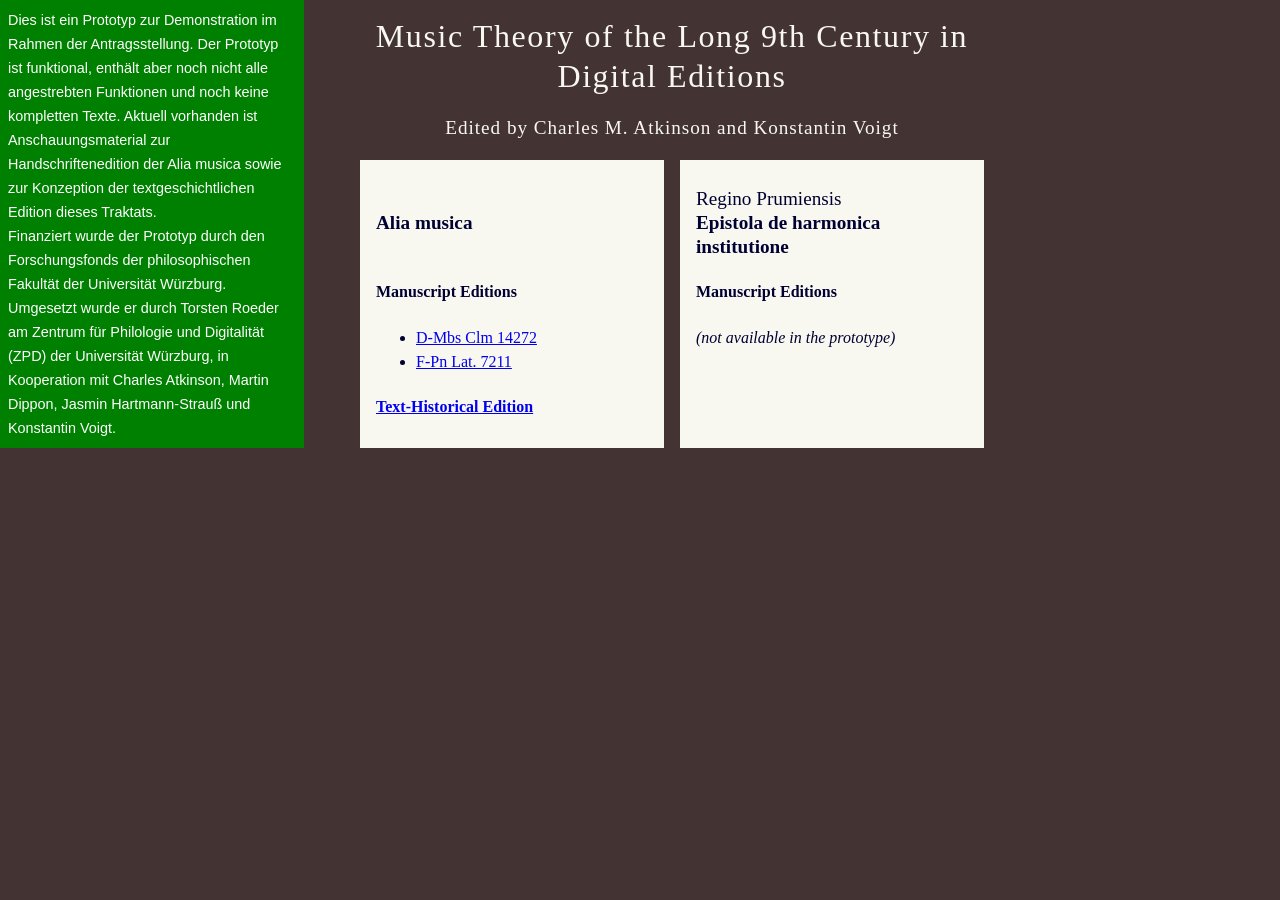
<file: index.html>
<!doctype html>
<html lang="en">
	<head>
		<title>Alia Musica</title>
		<meta charset="utf-8">
		<link rel="stylesheet" href="css/CETEIcean.css" media="all" />
		<link rel="stylesheet" href="css/am.css" media="all" />
		<script src="js/querystring.js"></script>
		<script src="js/CETEI.js"></script>
	</head>
	<body>
		<div id="pageInfo">Dies ist ein Prototyp zur Demonstration im Rahmen der Antragsstellung. Der Prototyp ist
			funktional, enthält aber noch nicht alle angestrebten Funktionen und noch keine kompletten Texte. Aktuell
			vorhanden ist Anschauungsmaterial zur Handschriftenedition der Alia musica sowie zur Konzeption der
			textgeschichtlichen Edition dieses Traktats.<br /> Finanziert wurde der Prototyp durch den Forschungsfonds
			der philosophischen Fakultät der Universität Würzburg. Umgesetzt wurde er durch Torsten Roeder am Zentrum
			für Philologie und Digitalität (ZPD) der Universität Würzburg, in Kooperation mit Charles Atkinson, Martin
			Dippon, Jasmin Hartmann-Strauß und Konstantin Voigt.</div>
		<h1>Music Theory of the Long 9th Century in Digital Editions</h1>
		<h2>Edited by Charles M. Atkinson and Konstantin Voigt</h2>
		<div id="rubrics">
			<div>
				<h3>&nbsp;<br /><b>Alia musica</b><br />&nbsp;</h3>
				<h4>Manuscript Editions</h4>
				<ul>
					<li>
						<a href="ms-m.html">D-Mbs Clm 14272</a>
					</li>
					<li>
						<a href="ms-p.html">F-Pn Lat. 7211</a>
					</li>
				</ul>
				<h4>
					<a href="the.html">Text-Historical Edition</a>
				</h4>
			</div>
			<div>
				<h3>Regino Prumiensis<br /><b>Epistola de harmonica institutione</b></h3>
				<h4>Manuscript Editions</h4>
				<i>(not available in the prototype)</i>
			</div>
		</div>
	</body>
</html>
</file>
<file: css/CETEIcean.css>
/* language support */
/* render Arabic, Persian, Ottoman, Hebrew  as rtl */
[lang = "ar"],
[lang = "ota"],
[lang = "fa"],
[lang = "he"],
[lang *="-Arab-AR"]{
    direction:rtl;
    text-align:right;
}
/* display latin scripts as ltr  */
[lang = "en"],
[lang = "fr"],
[lang = "de"],
[lang = "it"],
[lang *="ar-Latn-"],
[lang *="ota-Latn-"]{
    direction:ltr;
    text-align:left;
}

/*/\* Choice elements *\/
tei-choice tei-abbr + tei-expan:before,
tei-choice tei-expan + tei-abbr:before,
tei-choice tei-sic + tei-corr:before,
tei-choice tei-corr + tei-sic:before,
tei-choice tei-orig + tei-reg:before,
tei-choice tei-reg + tei-orig:before {
  content: " (";
}
tei-choice tei-abbr + tei-expan:after,
tei-choice tei-expan + tei-abbr:after,
tei-choice tei-sic + tei-corr:after,
tei-choice tei-corr + tei-sic:after,
tei-choice tei-orig + tei-reg:after,
tei-choice tei-reg + tei-orig:after {
  content: ")";
}*/
/* A */
tei-ab {
  display: block;
  margin-top: 1em;
  margin-bottom: 1em;
}
tei-accMat {
  display: block;
}
tei-accMat:before {
  content: "accompanying materials: ";
}
tei-acquisition {
  display: block;
  margin-top: 0;
  margin-bottom: 0;
}
tei-acquisition:before {
  font-weight: bold;
  content: "acquisition";
}
tei-activity {
  display: block;
}
tei-activity:before {
  content: "activity: ";
}
tei-actor {
  /* Empty Rule Set */
}
/* add */
/* Could add other [place=] variations */
/*tei-add[place=above] {
  vertical-align: super;
}
tei-add[place=inline]:before {
  content: "«";
}
tei-add[place=inline]:after {
  content: "»";
}
tei-add[place=below] {
  vertical-align: sub;
}*/
tei-addName {
  /* Empty Rule Set */
}
tei-addSpan {
  /* Empty Rule Set */
}
tei-additional {
  display: block;
}
tei-additions {
  display: block;
}
tei-additions:before {
  content: "Significant additions within the document: ";
}
tei-addrLine {
  display: block;
}
tei-address {
  /* Empty Rule Set */
}
tei-address[data-tei-rend~="block"], addresss[data-tei-rendition~="#block"] {
  display: block;
}
tei-adminInfo {
  display: block;
}
tei-affiliation {
  /* Empty Rule Set */
}
tei-age {
  /* Empty Rule Set */
}
tei-alt {
  /* Empty Rule Set */
}
tei-altGrp {
  /* Empty Rule Set */
}
tei-altIdent {
  /* Empty Rule Set */
}
tei-altIdentifier {
  /* Empty Rule Set */
}
tei-am {
  /* Empty Rule Set */
}
tei-analytic {
  /* Empty Rule Set */
}
tei-anchor {
  /* Empty Rule Set */
}
tei-app {
  /* Empty Rule Set */
}
tei-app tei-note {
  /*display: none;*/
}
tei-appInfo {
  display: block;
}
tei-appInfo:before {
  content: "Application information: ";
}
tei-application {
  display: block;
}
tei-application:after {
  content: " " attr(version);
}
tei-arc {
  /* Empty Rule Set */
}
tei-argument {
  display: block;
}
tei-att {
  font-family: Courier,monospace;
}
tei-att:before {
  content: "@";
}
tei-attDef {
  /* Empty Rule Set */
}
tei-attList {
  /* Empty Rule Set */
}
tei-attRef {
  /* Empty Rule Set */
}
tei-author {
  /* Empty Rule Set */
}
tei-titleStmt > tei-author {
  display: block;
  margin-bottom: 1em;
}
tei-authority {
  /* Empty Rule Set */
}
tei-publicationStmt > tei-availability {
  font-size: 80%;
}
tei-publicationStmt > tei-availability:before {
  font-weight: bold;
  content: "Availability: ";
}
tei-publicationStmt > tei-availability[data-tei-status]:before {
  font-weight: bold;
  content: "Availability (" attr(status) "): ";
}
/* B */
tei-back {
  display: block;
}
tei-bibl {
  /* Empty Rule Set */
}
tei-bibl[data-tei-rend~="block"], bibl[data-tei-rendition~="#block"] {
  display: block;
  padding-left: 2em;
  text-indent: -2em;
}
tei-biblFull {
  display: block;
}
tei-biblScope {
  /* Empty Rule Set */
}
tei-biblStruct {
  /* Empty Rule Set */
}
tei-bicond {
  /* Empty Rule Set */
}
tei-binary {
  /* Empty Rule Set */
}
tei-binaryObject {
  /* Empty Rule Set */
}
tei-binding {
  display: block;
}
tei-binding:before {
  content: "Binding: \a";
  white-space: pre-wrap;
}
tei-binding[data-tei-contemporary]:before {
  content: "Binding: \A" "Contemporary: " attr(contemporary) "\A";
  white-space: pre-wrap;
}
tei-bindingDesc {
  display: block;
}
tei-bindngDesc:before {
  content: "Binding Description: \A";
}
tei-birth {
  display: block;
}
tei-birth:before {
  content: "Birth: ";
}
tei-bloc {
  /* Empty Rule Set */
}
tei-broadcast {
  /* Empty Rule Set */
}
tei-byline {
  /* Empty Rule Set */
}
/* c */
tei-c {
  /* Empty Rule Set */
}
tei-cRefPattern {
  display: none;
}
tei-caesura {
  /* Empty Rule Set */
}
tei-camera {
  /* Empty Rule Set */
}
tei-caption {
  display: block;
  margin-top: 1em;
  margin-bottom: 1em;
}
tei-case[data-tei-value]:before {
  font-weight: bold;
  content: attr(value) " ";
}
tei-castGroup {
  display: block;
  margin-top: 1em;
  margin-bottom: 1em;
}
tei-castItem {
  display: list-item;
}
tei-castList {
  display: block;
  list-style-type: none;
  margin-top: 1em;
  margin-bottom: 1em;
  margin-left: 2em;
}
tei-catDesc {
  /* Empty Rule Set */
}
tei-catRef {
  /* Empty Rule Set */
}
tei-category {
  /* Empty Rule Set */
}
tei-cb {
  display: block;
  margin-top: 1em;
  margin-bottom: 1em;
}
tei-cb:before {
  content: "[column break]";
}
tei-cell {
  display: table-cell;
  padding: 1em 1.5em 1em 1em;
  /*
tei-border-left: 2px solid @border-color;
tei-border-top:2px solid @border-color;
tei-*/
  border: 1px dotted #aaaaaa;
  width: 100%;
}
/* for cell or row with @role = label */
tei-[data-tei-role=label] {
  font-weight: bold;
}
tei-certainty {
  /* Empty Rule Set */
}
tei-change {
  /* Empty Rule Set */
}
tei-channel {
  /* Empty Rule Set */
}
tei-charDecl {
  /* Empty Rule Set */
}
tei-charName {
  /* Empty Rule Set */
}
tei-charProp {
  /* Empty Rule Set */
}
tei-choice {
  /* Empty Rule Set */
}
tei-cit {
  /* Empty Rule Set */
}
tei-cl {
  /* Empty Rule Set */
}
tei-classCode {
  /* Empty Rule Set */
}
tei-classDecl {
  /* Empty Rule Set */
}
tei-classRef {
  /* Empty Rule Set */
}
tei-classSpec {
  /* Empty Rule Set */
}
tei-classes {
  /* Empty Rule Set */
}
tei-climate {
  display: block;
  margin-top: 1em;
  margin-bottom: 1em;
}
tei-climate:before {
  font-weight: bold;
  content: "Climate: ";
}
tei-closer {
  /* Empty Rule Set */
}
tei-code {
  font-family: Courier,monospace;
}
/* jawalsh:
For things like collation, condition, etc. that can have text or paragraphs as
children, we should use margins, when the content is text, and no margins when there
are child paragraphs (or other block elements). Otherwise we end up with double
margins. */
tei-collation {
  display: block;
  margin-top: 1em;
  margin-bottom: 1em;
}
tei-collection {
  /* Empty Rule Set */
}
tei-colloc {
  /* Empty Rule Set */
}
tei-colophon {
  font-style: italic;
}
tei-cond {
  /* Empty Rule Set */
}
tei-condition {
  display: block;
  margin-top: 1em;
  margin-bottom: 1em;
}
tei-constitution {
  display: block;
  margin-top: 1em;
  margin-bottom: 1em;
}
tei-constitution:before {
  font-weight: bold;
  content: "Constitution: ";
}
tei-constitution[data-tei-type] {
  display: block;
  margin-top: 1em;
  margin-bottom: 1em;
}
tei-constitution[data-tei-type]:before {
  font-weight: bold;
  content: "Constitution (" attr(type) "): ";
}
tei-constitution[data-tei-type=frags] {
  display: block;
  margin-top: 1em;
  margin-bottom: 1em;
}
tei-constitution[data-tei-type=frags]:before {
  font-weight: bold;
  content: "Constitution (fragments): ";
}
tei-constraint {
  /* Empty Rule Set */
}
tei-constraintSpec {
  /* Empty Rule Set */
}
tei-content {
  /* Empty Rule Set */
}
/* jawalsh:
tei-Need to discuss and coordinate handling of sic/corr, abbr/expan, and orig/reg */
tei-corr {
  /* Empty Rule Set */
}
tei-correction {
  /* Empty Rule Set */
}
tei-country {
  /* Empty Rule Set */
}
tei-creation {
  /* Empty Rule Set */
}
/*jawalsh:
tei-Need to handle attributes for custEvent. All the att.datable* attributes will be tricky.
tei-custodialHist and custEvent may normally be hidden along with other header metadata, but
tei-we'll have other datable elements that may be tricky. */
tei-custEvent {
  display: list-item;
}
tei-custodialHist {
  display: block;
  margin-top: 1em;
  margin-bottom: 1em;
}
/* d */
tei-date[data-tei-when]:empty:before {
  content: attr(when);
}
/* e */
tei-editionStmt {
  display:block;
}
tei-egXML {
  display: block;
  font-size: 80%;
  margin-left: 1em;
  padding-left: 1em;
  border-left: 1px solid #aaaaaa;
  margin-top: .75em;
  margin-bottom: .75em;
  padding-top: .75em;
  padding-bottom: .75em;
  font-family: monospace;
  white-space: pre;
}
tei-emph {
  font-style: italic;
}
tei-encodingDesc {
  display: none;
}
tei-epigraph {
  display: block;
  margin-top: 1em;
  margin-bottom: 1em;
}
tei-explicit {
  font-style: italic;
}
tei-fileDesc > extent {
  display: none;
}
/* f */
tei-figure {
  display: block;
  text-align: center;
  margin-left: auto;
  margin-right: auto;
}
/* g */
tei-g {
  /* Empty Rule Set */
}
tei-gap {
  /* GLS: Depending upon how we handle gap and lacuna, we may want to enclose in [] */
}
tei-gap[data-tei-reason='lost']:before {
  content:'[';
}
tei-gap[data-tei-reason='lost']:after {
  content: attr(data-content) ']';
}
tei-gap[data-tei-reason='illegible']:after {
  content: attr(data-content);
}
tei-gb {
  /* Empty Rule Set */
}
tei-gen {
  /* Empty Rule Set */
}
tei-genName {
  /* Empty Rule Set */
}
tei-geo {
  /* Empty Rule Set */
}
tei-geoDecl {
  /* Empty Rule Set */
}
tei-geogFeat {
  /* Empty Rule Set */
}
tei-geogName {
  /* Empty Rule Set */
}
tei-gi {
  font-family: Courier,monospace;
}
tei-gi:before {
  content: "<";
}
tei-gi:after {
  content: ">";
}
tei-gloss {
  /* Empty Rule Set */
}
tei-glyph {
  /* Empty Rule Set */
}
tei-glyphName {
  /* Empty Rule Set */
}
tei-gram {
  /* Empty Rule Set */
}
tei-gramGrp {
  /* Empty Rule Set */
}
tei-graph {
  /* Empty for now */
}
tei-graphic {
}
tei-group {
  /* Empty Rule Set */
}
/* h */
tei-handDesc {
  /* Empty Rule Set */
}
tei-handNote {
  /* Empty Rule Set */
}
tei-handNotes {
  /* Empty Rule Set */
}
tei-handShift {
  /* Empty Rule Set */
}
/* Need head with TEI parent to distinguish from HTML head */
tei-TEI tei-head {
  display: block;
  /*font-family: Arvo, sans-serif;*/
  /*font-weight: normal;*/
}
tei-body > tei-head {
  /*font-size: 180%;*/
  /*text-indent: -0.5em;*/
}
tei-div.textpart {
  display: none;
}
tei-div > tei-head {
  /*font-size: 170%;*/
  /*text-indent: -0.5em;*/
}
tei-div > tei-div > tei-head {
  /*font-size: 155%;*/
}
tei-div > tei-div > tei-div > tei-head {
  /*font-size: 140%;*/
}
tei-div > tei-div > tei-div > tei-div > tei-head, list > tei-head {
  /*font-size: 130%;*/
}
tei-div > tei-div > tei-div > tei-div > tei-div > tei-head {
  /*font-size: 120%;*/
}
tei-div > tei-div > tei-div > tei-div > tei-div > tei-div tei-head {
  /*font-size: 110%;*/
}
tei-figure > tei-head {
  display: block;
  margin: 1.5em auto 1.5em auto;
  padding: .5em 1.5em 1.5em 1.5em;
  border: 1px solid black;
  border-radius: 15px;
  width: 325px;
  position: relative;
  border: 1px solid #aaaaaa;
  background: #fafafa;
  /* reset text-indent for note with <l> ancestors. */
  text-indent: 0;
  font-size: 85%;
  text-align: justify;
  -webkit-box-shadow: 0px 1px 3px rgba(0, 0, 0, 0.25);
  -moz-box-shadow: 0px 1px 3px rgba(0, 0, 0, 0.25);
  box-shadow: 0px 1px 3px rgba(0, 0, 0, 0.25);
  width: 85%;
  font-family: Georgia, Serif;
  font-size: 13pt;
}
tei-headItem {
  /* Empty Rule Set */
}
tei-headLabel {
  /* Empty Rule Set */
}
tei-height {
  /* Empty Rule Set */
}
tei-heraldry {
  /* Empty Rule Set */
}
tei-hi[rend="caps"] {
  font-weight:bold;
}
tei-hi[rend="italic"] {
  font-style: italic;
}
tei-hi {
  /* GLS: do we want to bold this or change the background color? */
}
tei-history {
  /* Empty Rule Set */
}
tei-hom {
  /* Empty Rule Set */
}
tei-hyph {
  /* Empty Rule Set */
}
tei-hyphenation {
  /* Empty Rule Set */
}
/* i */
tei-iNode {
  /* Empty Rule Set */
}
tei-iType {
  /* Empty Rule Set */
}
tei-ident {
  font-family: Courier,monospace;
}
tei-idno {
  /* Empty Rule Set */
}
tei-if {
  /* Empty Rule Set */
}
tei-iff {
  /* Empty Rule Set */
}
tei-imprimatur {
  /* Empty Rule Set */
}
tei-imprint {
  /* Empty Rule Set */
}
tei-incident {
  /* Empty Rule Set */
}
tei-incipit {
  font-style: italic;
}
tei-index {
  /* Empty Rule Set */
}
tei-institution {
  /* Empty Rule Set */
}
tei-interaction {
  /* Empty Rule Set */
}
tei-interpGrp {
  /* Empty Rule Set */
}
tei-interpretation {
  /* Empty Rule Set */
}
tei-item {
  display: list-item;
  margin-left: 1em;
}
tei-cell item {
  margin-left: 1em;
}

/* j */
tei-join {
  /* Empty Rule Set */
}
tei-joinGrp {
  /* Empty Rule Set */
}
/* k */
tei-keywords {
  /* Empty Rule Set */
}
tei-kinesic {
  /* Empty Rule Set */
}
/* l */
tei-l {
  display: block;
  width: 35em;
}
tei-l[data-lineno]:before {
  content: attr(data-lineno);
  position: absolute;
  left: 2em;
}
tei-lacunaEnd {
  /* Empty Rule Set */
}
tei-lacunaStart {
  /* Empty Rule Set */
}
tei-lang {
  /* Empty Rule Set */
}
tei-langKnowledge {
  /* Empty Rule Set */
}
tei-langKnown {
  /* Empty Rule Set */
}
tei-langUsage {
  /* Empty Rule Set */
}
tei-language {
  /* Empty Rule Set */
}
tei-layout {
  /* Empty Rule Set */
}
tei-layoutDesc {
  /* Empty Rule Set */
}
tei-lb {
  /* Empty Rule Set */
}
tei-lb:after {
  content: '\a';
  white-space: pre;
}
tei-lbl {
  /* Empty Rule Set */
}
tei-leaf {
  /* Empty Rule Set */
}
tei-app[data-tei-type=inline] tei-lem {
}
tei-lg {
  display: block;
  margin-top: 1em;
  margin-bottom: 1em;
}
tei-link {
  /* Empty Rule Set */
}
tei-linkGrp {
  /* Empty Rule Set */
}
tei-list {
  display: block;
  margin-top: 1em;
  margin-bottom: 1em;
  list-style-type: none;
}
tei-item > tei-list {
  margin-top: 0;
}
tei-sourceDesc tei-list {
  list-style-type: none;
}
tei-sourceDesc > tei-list > tei-head {
  font-size: 140%;
  font-weight: bold;
}
tei-sourceDesc tei-list > tei-item {
  display: list-item;
}

/* Match only lists that are descendants of
tei-text. Otherwise they show up in the header. */
tei-text tei-list[type=simple] {
  list-style-type: none;
}
tei-text tei-list[type=bulleted] {
  list-style-type: disc;
}
tei-text tei-list[type=ordered] {
  list-style-type: none;
  counter-reset: items 0;
}
tei-text tei-list[type=ordered] > tei-item {
  display: list-item;
  margin-left: 0;
}
tei-item > tei-list[type=ordered] {
  margin-left: 1em;
}
tei-text tei-list[type=ordered] > item:before {
  counter-increment: items 1;
  content: counter(items, decimal) ". ";
}
tei-text tei-list[type=gloss] {
  list-style-type: none;
}
tei-list[type="gloss"] > tei-label {
  display: block;
  margin-top: 0.25em;
  margin-bottom: 0.25em;
  font-weight: bold;
}
tei-list[type="gloss"] > tei-item {
  margin-left: 2em;
}
tei-item > tei-list[type=ordered] {
  margin-left: 1em;
}
tei-listApp {
  display: block;
  margin: 1em;
  padding: 1em;
}

/* sourceDesc lists */
tei-listBibl {
  display:block;
  list-style-type: none;
  margin-left: .5em;
  margin-top: .5em;
}
tei-listBibl > tei-head {
  font-size: 120%;
  font-weight: bold;
}
tei-listBibl > tei-bibl {
  display: list-item;
  margin-left: .5em;
}
tei-listWit {
  display:block;
  list-style-type: none;
  margin-left: .5em;
}
tei-listWit > tei-head {
  font-size: 120%;
  font-weight: bold;
}
tei-listWit > tei-witness {
  display: list-item;
  margin-left: 2em;
  text-indent: -1.1em;
}
tei-witness > tei-listWit {
  display: inline;
}
tei-witness > tei-listWit > tei-head {
  display: inline;
}
tei-witness > tei-listWit > tei-witness {
  display: inline;
}
tei-localName {
  /* Empty Rule Set */
}
tei-locale {
  /* Empty Rule Set */
}
tei-location {
  /* Empty Rule Set */
}
tei-locus {
  display: none;
}
tei-locusGrp {
  /* Empty Rule Set */
}
/* m */
tei-m {
  /* Empty Rule Set */
}
tei-macroRef {
  /* Empty Rule Set NOT SURE WHAT EXACTLY*/
}
tei-macroSpec {
  /* dunno */
}
tei-mapping {
  /* not sure, maybe create rends for a few standard types, maybe hide */
}
tei-material {
  /* Empty Rule Set */
}
tei-measure {
  /* Empty Rule Set */
}
tei-measureGrp {
  /* probably want to display attributes, at least units and type */
}
tei-meeting {
  /*Block */
}
tei-memberOf {
  /* Empty Rule Set */
}
tei-mentioned {
  /* think do nothing, not real clear on function, maybe hide? */
}
tei-metDecl {
  /* Empty Rule Set */
}
tei-metSym {
  /* Empty Rule Set */
}
tei-milestone {
  display: none;
  margin-left: auto;
  margin-right: auto;
  text-align: center;
}
tei-milestone:before {
  /*content: "* * * * *";*/
}
tei-moduleRef {
  /* probably hide, not sure how we want to deal */
}
tei-moduleSpec {
  /* probably hide, not sure how we want to deal */
}
tei-monogr {
  /* block with space above, below */
}
tei-mood {
  /* Empty Rule Set */
}
tei-move {
  /* not sure, block, maybe just ital, maybe in parenths*/
}
tei-msContents {
  /* inline */
}
tei-msDesc {
  /* block with space above, below */
}
tei-msIdentifier {
  /* block */
}
tei-msItem {
  /* block */
}
tei-msItemStruct {
  /* block */
}
tei-msName {
  /* Empty Rule Set */
}
tei-msPart {
  /* not sure, think block */
}
tei-musicNotation {
  font-weight: bold;
}
tei-musicNotation:before {
  font-weight: bold;
  content: "Musical Notation: ";
}
/* n */
tei-name {
  /* Empty Rule Set */
}
tei-nameLink {
  /* Empty Rule Set */
}
tei-namespace {
  /* not sure, hide? */
}
tei-nationality {
  /* Empty Rule Set */
}
tei-node {
  display: none;
}
tei-normalization {
  /* Empty Rule Set */
}
tei-note {
  /*
  display: block;
  margin: 1.5em auto 1.5em auto;
  padding: .5em 1.5em 1.5em 1.5em;
  border: 1px solid black;
  border-radius: 15px;
  width: 325px;
  position: relative;
  border: 1px solid #aaaaaa;
  background: #fafafa;
  /* reset text-indent for note with <l> ancestors. */
  /*
  text-indent: 0;
  font-size: 85%;
  text-align: justify;
  -webkit-box-shadow: 0px 1px 3px rgba(0, 0, 0, 0.25);
  -moz-box-shadow: 0px 1px 3px rgba(0, 0, 0, 0.25);
  box-shadow: 0px 1px 3px rgba(0, 0, 0, 0.25);
  */
}
tei-notesStmt {
  /* do we want to box each individual <note> if they're in a <notesStmt>? */
  display: none;
}
tei-num {
  /* Empty Rule Set */
}
tei-number {
  /* Empty Rule Set */
}
tei-numeric {
  /* not sure, depends how we're dealing with <f>'s */
}
tei-nym {
  /* not really sure here */
}
/* o */
tei-oRef {
  /* not sure, think do nothing */
}
tei-oVar {
  font-style: italic;
}
tei-objectDesc {
  /* Empty Rule Set */
}
tei-objectType {
  /* Empty Rule Set */
}
tei-occupation {
  /* Empty Rule Set */
}
tei-offset {
  /* Empty Rule Set */
}
tei-opener {
  /* Empty Rule Set */
}
tei-org {
  /* Empty Rule Set */
}
tei-orgName {
  /* Empty Rule Set */
}
tei-origDate {
  /* Empty Rule Set */
}
tei-origPlace {
  font-weight: bold;
}
tei-origPlace:before {
  font-weight: bold;
  content: "Place of Origin: ";
}
tei-origin {
  /* Empty Rule Set */
}
/* p */
tei-p {
  display: block;
  margin-top: 1em;
  margin-bottom: 1em;
  text-align: justify;
}
*[data-tei-rendition~="#center"] p {
  text-align: center;
}
tei-availability > p:first-child {
  margin-top: 0em;
}
tei-pRef {
  /* rend attribute target */
}
tei-pVar {
  /* rend attribute target */
}
tei-particDesc {
  /* Empty Rule Set */
}
tei-pause {
  /* Empty Rule Set*/
}
tei-pb {
  /*
  display: block;
  width: 100%;
  text-align: right;
  color: gray;
  margin: 2em 0 2em 0;
  font-size: 11pt;
  */
}
/*
tei-pb:before {
tei-	content: "[page:\a0" attr(n) "]";
}
tei-*/
tei-pc {
  /* Empty Rule Set */
}
tei-per {
  /* don't know, check back */
}
tei-performance {
  display: block;
  margin-top: 1em;
  margin-bottom: 1em;
}
tei-persName {
  /* Empty Rule Set */
}
tei-person {
  display: block;
  margin-top: 1em;
  margin-bottom: 1em;
}
tei-personGrp {
  display: block;
  margin-top: 1em;
  margin-bottom: 1em;
}
tei-phr {
  /* Empty Rule Set */
}
tei-physDesc {
  /* Empty Rule Set */
}
tei-place {
  /* Empty Rule Set */
}
tei-placeName {
  /* Empty Rule Set */
}
tei-population {
  /* dunno with this one */
}
tei-pos {
  /* Empty Rule Set */
}
tei-postBox {
  /* Empty Rule Set */
}
tei-postCode {
  /* Empty Rule Set */
}
tei-postscript {
  display: block;
  margin-top: 2em;
}
tei-precision {
  /* Empty Rule Set */
}
tei-preparedness {
  /* Empty Rule Set */
}
tei-principal {
  font-weight: bold;
}
tei-principal:before {
  font-weight: bold;
  content: "Principal: ";
}
tei-profileDesc {
  display: none;
}
tei-projectDesc {
  /* Empty Rule Set */
}
tei-prologue {
  /* Empty Rule Set */
}
tei-pron {
  /* Empty Rule Set */
}
tei-provenance {
  /* inline */
}
tei-pubPlace {
  /* Empty Rule Set */
}
tei-publicationStmt > * {
  display: none;
}
tei-publicationStmt {
  display: block;
  margin-top: 1em;
  margin-bottom: 1em;
}
tei-publicationStmt > date {
  display: none;
}
tei-publicationStmt > publisher {
  display: none;
}
tei-purpose {
  /* Empty Rule Set */
}
/* q */
tei-q {
  quotes: "\201c" "\201d" "\2018" "\2019" "\201c" "\201d" "\2018" "\2019" "\201c" "\201d" "\2018" "\2019" "\201c" "\201d";
}
tei-q:before {
  content: "";
}
tei-q:after {
  content: "";
}
tei-q[data-tei-next]:after {
  content: "" !important;
}
tei-q[data-tei-prev]:before {
  content: "" !important;
}
tei-quotation {
  /* Empty Rule Set */
}
tei-quote {
	font-style:italic;
}
/*
tei-quote {
  quotes: "\201c" "\201d" "\2018" "\2019" "\201c" "\201d" "\2018" "\2019" "\201c" "\201d" "\2018" "\2019" "\201c" "\201d";
}
tei-quote:before {
  content: open-quote;
}
tei-quote:after {
  content: close-quote;
}
tei-quote[next]:after {
  content: "" !important;
}
tei-quote[prev]:before {
  content: "" !important;
}
tei-*/
/* r */
tei-app tei-rdg {
  /*perhaps choice */
  display:none;
}
tei-rdgGrp {
  /* Empty Rule Set */
}
tei-re {
  display: block;
  margin-top: 0;
  margin-bottom: 0;
}
tei-recordHist {
  display: block;
  margin-top: 1em;
  margin-bottom: 1em;
}
tei-recording {
  /* not sure here, only in header? */
}
tei-recordingStmt {
  /* Empty Rule Set */
}
tei-ref {
  color: #5f0000;
  text-decoration: underline;
  cursor: pointer;
}
tei-region {
  /* Empty Rule Set */
}
tei-relatedItem {
  /* Empty Rule Set */
}
tei-relation {
  /* Don't Know*/
}
tei-relationGrp {
  /* Empty Rule Set */
}
tei-remarks {
  font-weight: bold;
}
tei-remarks:before {
  font-weight: bold;
  content: "remarks: ";
}
tei-rendition {
  /*Don't remember what we decided to do with this*/
}
tei-repository {
  /* Empty Rule Set */
}
tei-residence {
  /* Empty Rule Set */
}
tei-resp {
  /* Empty Rule Set */
}
tei-respStmt {
  display: block;
  margin-top: 0;
  margin-bottom: 0;
}
/* hide */
tei-restore {
  /* footnote or sidenote perhaps*/
}
tei-revisionDesc {
  display: none;
}
tei-rhyme {
  /* Empty Rule Set */
}
tei-role {
  /* put on same line as roledesc? */
}
tei-roleDesc {
  /* put on same line as role */
}
tei-roleName {
  /* Empty Rule Set */
}
tei-root {
  /* don't know */
}
tei-row {
  display: table-row;
}
tei-rs {
  /* Empty Rule Set */
}
/*label*/
/* s */
/* When TEI document is embedded in HTML page,
   TEI's <s> element can be interpreted by
   browser as HTML <s>, which results in
   a strike-through from the "user agent"
   styles. */
tei-s {
  text-decoration: none;
}
tei-said {
  /* Empty Rule Set */
}
tei-salute {
  display: block;
  margin-top: 1em;
  margin-bottom: 1em;
}
tei-samplingDecl {
  display: block;
  margin-top: 0;
  margin-bottom: 0;
}
tei-schemaSpec {
  /*NOT SURE, talk over with group */
}
tei-scriptDesc {
  /*NOT SURE, talk over with group */
}
tei-scriptNote {
  display: block;
  margin-top: 1em;
  margin-bottom: 1em;
}
tei-scriptStmt {
  /* not sure */
}
tei-seal {
  display: block;
  margin-top: 0;
  margin-bottom: 0;
}
tei-seal:before {
  font-weight: bold;
  content: "Seal: ";
}
tei-sealDesc {
  display: block;
  margin-top: 1em;
  margin-bottom: 1em;
}
tei-secFol:before {
  font-weight: bold;
  content: "Second Folio: ";
}
tei-secl {
}
tei-secl>*:first-child:before {
  content: "\a[";
  white-space: pre;
}
tei-secl>*:last-child:after {
  content: "]\a\a";
  white-space: pre;
}
tei-seg {
  /* Empty Set Rule */
  outline: 0px solid transparent;
}
tei-segmentation {
  /* Empty Rule Set */
}
tei-sense {
  display: block;
  margin-top: 0;
  margin-bottom: 0;
}
tei-series {
  /* treat same as seriesstmt? */
}
tei-seriesStmt {
  display: none;
}
tei-set {
  /* Empty Set Rule */
}
tei-setting {
  display: block;
  margin-top: 0;
  margin-bottom: 0;
}
tei-settingDesc {
  /* Empty Set Rule */
}
tei-settlement {
  /* Empty Set Rule */
}
tei-sex {
  /* Empty Rule Set */
}
tei-shift {
  /* seems a bit to complex to do anything with */
}
tei-sic {
  /* rend as choice when contained within a choice tag, perhaps as label with parenthesis after when alone */
}
tei-signatures {
  /* DON't KNOW, look again later */
}
tei-signed {
  display: block;
  margin-top: 2em;
  /*should make name a block when contained within  */
}
tei-soCalled {
  quotes: "\201c" "\201d" "\2018" "\2019" "\201c" "\201d" "\2018" "\2019" "\201c" "\201d" "\2018" "\2019" "\201c" "\201d";
}
tei-soCalled:before {
  content: open-quote;
}
tei-soCalled:after {
  content: close-quote;
}
tei-soCalled[data-tei-next]:after {
  content: "" !important;
}
tei-soCalled[data-tei-prev]:before {
  content: "" !important;
}
tei-socecStatus {
  /* Empty Set Rule */
}
tei-sound {
  font-style: italic;
}
tei-source {
  display: block;
  margin-top: 0;
  margin-bottom: 0;
}
tei-sourceDesc {
  display: none;
}
tei-sp {
  /*empty rule set*/
}
tei-space:before {
  font-weight: bold;
  content: "";
}
tei-span[data-tei-data-n]:before {
  content: attr(data-n);
}
tei-TEI tei-span {
  /*no rules yet */
}
tei-TEI tei-egXML tei-span {
  display: inline;
}
tei-spanGrp {
  /* NOT SURE, look back on */
}
tei-speaker {
  font-weight: bold;
  margin-right: 0;
}
tei-specDesc {
  /* NOT SURE, look back on */
}
tei-specGrp {
  /* NOT SURE, look back on */
}
tei-specGrpRef {
  /* NOT SURE, look back on */
}
tei-specList {
  /* Empty Set Rule */
}
tei-sponsor {
  display: block;
  margin-top: 0;
  margin-bottom: 0;
  /* Block element, maybe labeled  */
}
tei-sponsor:before {
  font-weight: bold;
  content: "Sponsor:";
}
tei-stage {
  display: block;
  margin-top: 1em;
  margin-bottom: 1em;
  font-style: italic;
}
tei-stamp {
  display: block;
  margin-top: 1em;
  margin-bottom: 1em;
}
tei-stamp:before {
  font-weight: bold;
  content: "Stamped: ";
}
tei-state {
  /* Empty Set Rule */
}
tei-stdVals {
  /* Empty Set Rule */
}
tei-street {
  /* Empty Set Rule */
}
tei-stress {
  /* Empty Set Rule */
}
tei-string {
  /* Empty Set Rule */
}
tei-stringVal {
  /* doesn't seem to be part of tei 5 */
}
tei-subc {
  /* Empty Set Rule */
}
tei-subst {
  /* Empty Set Rule */
}
tei-summary {
  /* Empty Set Rule */
}
tei-superEntry {
  /* Block with space above and below, maybe have no block and space for <entry> when contained by this element */
}
tei-supplied {
  /* not sure on this one, seems like we should indicate somehow. Is there a standard way to do this? */
}
tei-support {
  /* Empty Set Rule */
}
tei-supportDesc {
  /* do nothing with or maybe block */
}
tei-surface {
  /* choice */
}
tei-surname {
  /* Empty Set Rule */
}
tei-surplus {
}
tei-surplus>*:first-child:before {
  content: "\a[";
  white-space: pre;
}
tei-surplus>*:last-child:after {
  content: "]\a\a";
  white-space: pre;
}
tei-surrogates {
  /*Empty Rule Set */
}
tei-syll {
  /* Empty Set Rule */
}
tei-symbol {
  /* Empty Set Rule */
}
/* t */
tei-TEI {
  display: block;
}
tei-table {
  border-collapse: separate;
  border-spacing: 2px;
}
/* Why is this selector "TEI table" instead of just "table"? */
tei-TEI tei-table {
  display: block;
  margin-top: 2em;
  margin-bottom: 2em;
  font-size: 12pt;
}
tei-table > head {
  text-align: center;
}
tei-teiHeader {
  display: block;
  /*
tei-border-radius: 15px;
tei-border: 1px solid black;
tei-background:white;
tei-*/
  margin-top: 2em;
  margin-bottom: 2em;
}
tei-TEI > tei-text {
  display: block;
  /*
tei-border-radius: 15px;
tei-border: 1px solid black;
tei-background:white;
tei-*/
  line-height: 1.5;
}
tei-textClass {
  display: none;
}
tei-textDesc {
  display: none;
}
/* title */
/* Need TEI ancestor to distinguish TEI title from HTML title */
tei-TEI tei-title {
  display: inline;
}
tei-TEI tei-title[level=a] {
  quotes: "\201c" "\201d" "\2018" "\2019" "\201c" "\201d" "\2018" "\2019" "\201c" "\201d" "\2018" "\2019" "\201c" "\201d";
}
tei-TEI tei-title[level=a]:before {
  content: open-quote;
}
tei-TEI tei-title[level=a]:after {
  content: close-quote;
}
tei-TEI tei-title[level=a][next]:after {
  content: "" !important;
}
tei-TEI tei-title[level=a][prev]:before {
  content: "" !important;
}
tei-title[level=m] {
  font-style: italic;
}
tei-titleStmt > tei-title {
  display: block;
  font-family: Arvo, sans-serif;
  font-weight: normal;
  font-weight: bold !important;
  font-size: 150%;
}
tei-typeDesc {
  display: none;
}
/* u */
tei-u:before {
  content: "-";
}
tei-unicodeName {
  /* Empty Rule Set */
}
tei-usg {
  /* Empty Rule Set */
}
/* v */
tei-vAlt {
  /* Empty Rule Set */
}
tei-vColl {
  /* Empty Rule Set */
}
tei-vDefault {
  /* Empty Rule Set */
}
tei-vLabel {
  /* Empty Rule Set */
}
tei-vMerge {
  /* Empty Rule Set */
}
tei-vNot {
  /* Empty Rule Set */
}
tei-vRange {
  /* Empty Rule Set */
}
tei-val {
  /* Empty Rule Set */
}
tei-valDesc {
  /* Empty Rule Set */
}
tei-valItem {
  /* Empty Rule Set */
}
tei-valList {
  /* Empty Rule Set */
}
tei-value {
  /* Empty Rule Set */
}
tei-variantEncoding {
  /* Empty Rule Set */
}
tei-view {
  font-style: italic;
}
tei-vocal {
  /* Empty Rule Set */
}
/* w */
tei-w {
  /* Empty Rule Set */
}
tei-watermark {
  /* Empty Rule Set */
}
tei-when {
  /* Empty Rule Set */
}
tei-width {
  /* Empty Rule Set */
}
tei-wit {
  /* Empty Rule Set */
  display: none;
}
tei-witDetail {
  display:none;
  /* Empty Rule Set */
}
tei-witEnd {
  /* Empty Rule Set */
}
tei-witStart {
  /* Empty Rule Set */
}
tei-writing {
  /* Empty Rule Set */
}
/* x */
tei-xr {
  /* Empty Rule Set */
}
/* z */
tei-zone {
  /* Empty Rule Set */
}

/* styles for html shell and html elements in TEI (e.g.,<a> and <img>) */
html > body {
  margin: 0;
  padding: 0;
}
html {
  margin: 0;
  padding: 0;
  margin-left: 2em;
  margin-right: 4em;
  padding: 2.5em;
  font-family: "Lucida Grande", "Cardo", "Arial Unicode MS","Galilee Unicode Gk", "New Athena Unicode", "Athena Unicode", "Palatino Linotype", "Titus Cyberbit Basic", "Vusillus Old Face", "Alphabetum", "Galatia SIL", "Code 2000", "GentiumAlt", "Gentium", "Minion Pro", "GeorgiaGreek", "Vusillus Old Face Italic", "Everson Mono", "Aristarcoj", "Porson", "Legendum", "Aisa Unicode", "Hindsight Unicode", "Caslon", "Verdana", "Tahoma";
  font-size: 12pt;
  background-color: white;
  color: #292929;
}
</file>
<file: css/am.css>
/* variables */
:root {
	--alpha-color:#777acd;
	--beta-color:#7aa456;
	--gamma-color:#c65999;
	--delta-color:#c96d44;
	--neutral-color:#606060;
	--body-color:#433;
	--paper-color:#f8f8f0;
	--pen-color:#003;
}

/* document level */

html {
	width:40rem;
	background-color:var(--body-color);
	margin:0 0 0 22rem;
	padding:0;
	line-height:1.5rem;
}
body {
    margin:0;
    padding:0;
}

div#pageInfo {
    position:absolute;
    top:0;
    left:0;
    float:left;
    width:18rem;
    padding:0.5rem;
    font-size:0.9em;
    background-color:green;
    color:white;
    font-family:arial, helvetica, sans-serif;
}
div#rubrics {
    display:flex;
    width:40rem;
}
div#rubrics div {
    width:45%;
	background-color:#f8f8f0;
	padding:0.5rem 1rem;
	margin:0 0.5rem;
	color:#003;
}

h1 {
	margin:0;
	font-weight:normal;
	padding:1rem 0 1rem 0;
	font-size:2rem;
	line-height:2.5rem;
	text-align:center;
	color:#f8f8f0;
	letter-spacing:0.05em;
	max-width:40rem;
}
h2 {
    margin:0;
    font-weight:normal;
    padding:0 0 1rem 0;
	font-size:1.2rem;
	line-height:2.0rem;
	text-align:center;
	color:#f8f8f0;
	letter-spacing:0.05em;
}
h3 {
    font-weight:normal;
    font-size:1.2rem;
}
h4 {
    font-size:1rem;
}

nav {
    display:block;
    text-align:center;
}
nav#siteNav {
    margin:0 0 0.5rem 0;
}
nav#siteNav a.current {
    background-color:var(--paper-color);
    color:var(--pen-color);
}
nav#pageNav {
	margin:0.5rem 0 0 0;
	padding:0;
	color:black;
}
nav a {
	background-color:var(--neutral-color);
	text-decoration:none;
	padding:0.2rem 0.6rem;
	margin:0 0.2rem;
	color:white;
}
.alpha {
	background-color:var(--alpha-color);
}
.beta {
	background-color:var(--beta-color);
}
.gamma {
	background-color:var(--gamma-color);
}
.delta {
	background-color:var(--delta-color);
}

div#TEI {
	position:relative;
	background-color:#f8f8f0;
	padding:2rem;
	color:#003;
}

/* TEI block level */

tei-teiHeader {
	display:none;
}
tei-back {
	display:none;
}
tei-body {
    display:block;
	font-family:Georgia, serif;
	padding:0;
}
tei-div {
    display:block;
}
tei-div#intro {
    font-style:italic;
}
tei-div#intro + tei-div {
    padding-top:2rem;
    margin-top:1rem;
    border-top:0.1rem solid gray;
}
tei-div tei-head {
	line-height:1.5rem;
	font-size:1.2rem;
	font-family:Georgia, serif;
	color:var(--neutral-color);
	display:block;
	text-align:center;
	padding:1rem 0 0.5rem 0;
}
tei-p {
	line-height:1.3rem;
	font-family:inherit;
	padding:0 0 1rem 0;
	margin:0;
	counter-reset:segment;
}
tei-p[sameAs]::before {
	content:'[→ §'attr(n)']';
}
tei-p[ana='#rearranged'] tei-num {
	color:var(--alpha-color);
}
tei-p[source]::before,
tei-head[source]::before
{
	position:absolute;
	padding-left:0.2rem;
	padding-right:0.2rem;
	color:white;
	left:40rem;
	font-size:1rem;
}
tei-p[source='#alpha']::before {
	content:'α';
	background-color:var(--alpha-color);
}
tei-p[source='#beta']::before {
	content:'β';
	background-color:var(--beta-color);
}
tei-p[source='#gamma']::before {
	content:'γ';
	background-color:var(--gamma-color);
}
tei-p[source='#delta']::before,
tei-head[source='#delta']::before {
	content:'δ';
	background-color:var(--delta-color);
}
tei-num {
	position:absolute;
	right:40.5em;
	color:silver;
}
tei-seg {
	counter-increment:segment;
}
tei-seg:not(:first-of-type)::before {
	color:gray;
	vertical-align:super;
	font-size:0.7rem;
	line-height:0.7rem;
	content:counter(segment);
	padding-right:0.2rem;
}
tei-figure {
    display:block;
    margin:0.5rem 0;
}
tei-figure tei-desc {
    display:inline-block;
    padding:0.25rem 0.5rem;
    border:0.1rem solid gray;
}

/* inline level */
tei-pb {
	display:none;
}
tei-pb:not(:has(+ tei-pb)) {
	display:inline;
}
tei-pb::before {
	content:'['attr(n)']';
	color:gray;
	font-size:0.8rem;
	line-height:1rem;
}
tei-p tei-pb::before {
	vertical-align:text-top;
}
tei-div > tei-pb::before {
	padding:0.1rem 0.5rem 0 0;
	float:left;
}

tei-head[rend='#alpha'],
tei-persName[ref='#alpha'] {
	color:var(--alpha-color);
}
tei-head[rend='#beta'],
tei-persName[ref='#beta'] {
	color:var(--beta-color);
}
tei-head[rend='#gamma'],
tei-persName[ref='#gamma'] {
	color:var(--gamma-color);
}
tei-head[rend='#delta'],
tei-head[source='#delta'],
tei-persName[ref='#delta'] {
	color:var(--delta-color);
}


tei-note {
	font-style:italic;
}

/* inline + hover */

tei-choice {
}
tei-corr {
	text-decoration:underline;
	text-decoration-style:dotted;
}
tei-corr::after {
	position:absolute;
	left:40rem;
	width:0.5rem;
	content:' ';
	background-color:#777;
}
tei-corr:hover::after {
	background-color:#999;
}
tei-orig {
	display:none;
	position:absolute;
	text-align:left;
	font-size:1rem;
	font-weight:normal;
	font-style:normal;
	font-variant:normal;
	color:#fff;
	width:10rem;
	left:41rem;
	line-height:1.5rem;
	margin-top:-1.5rem;
}
tei-corr:hover ~ tei-orig {
	display:block;
}
tei-choice:hover ~ tei-orig {
	display:block;
}
tei-corr:hover ~ tei-corr::after {
	content:' 'attr(wit);
	font-style:italic;
}

/* overview */

tei-div[rend~='column-header'] {
    font-style:italic;
}
tei-div[rend~='columns'] {
    display:grid;
    grid-template-columns: 45% 45%;
    column-gap:10%;
    color:var(--neutral-color);
}
tei-div[rend='columns'] tei-head {
    grid-column: 2;
    font-size:1rem;
    text-align:left;
    line-height:1.15rem;
    padding-top:0;
}
tei-div[rend='columns'] tei-head[source='#delta']::before {
	display:none;
}
tei-div[rend='columns'] tei-p {
    text-align:left;
}
tei-div[rend='columns'] tei-num {
	position:relative;
	right:unset;
	color:white;
	display:inline-block;
	text-align:center;
	width:2rem;
	margin:0.1rem 0;
}
tei-div[rend='columns'] tei-num[source='#alpha'] {
	background-color:var(--alpha-color);
}
tei-div[rend='columns'] tei-num[source='#beta'] {
	background-color:var(--beta-color);
}
tei-div[rend='columns'] tei-num[source='#gamma'] {
	background-color:var(--gamma-color);
}
tei-div[rend='columns'] tei-num[source='#delta'] {
	background-color:var(--delta-color);
}
tei-ref, tei-ref a {
    text-decoration:none;
    color:inherit;
}

.overview tei-seg,
.overview tei-num,
.overview tei-pb,
.overview tei-note,
.overview tei-l
{
	display:none;
}
.overview tei-p {
	display:inline;
}
.overview tei-p[source]::before {
	position:initial;
}
.overview tei-head {
	font-size:1rem;
	color:inherit;
}
</file>
